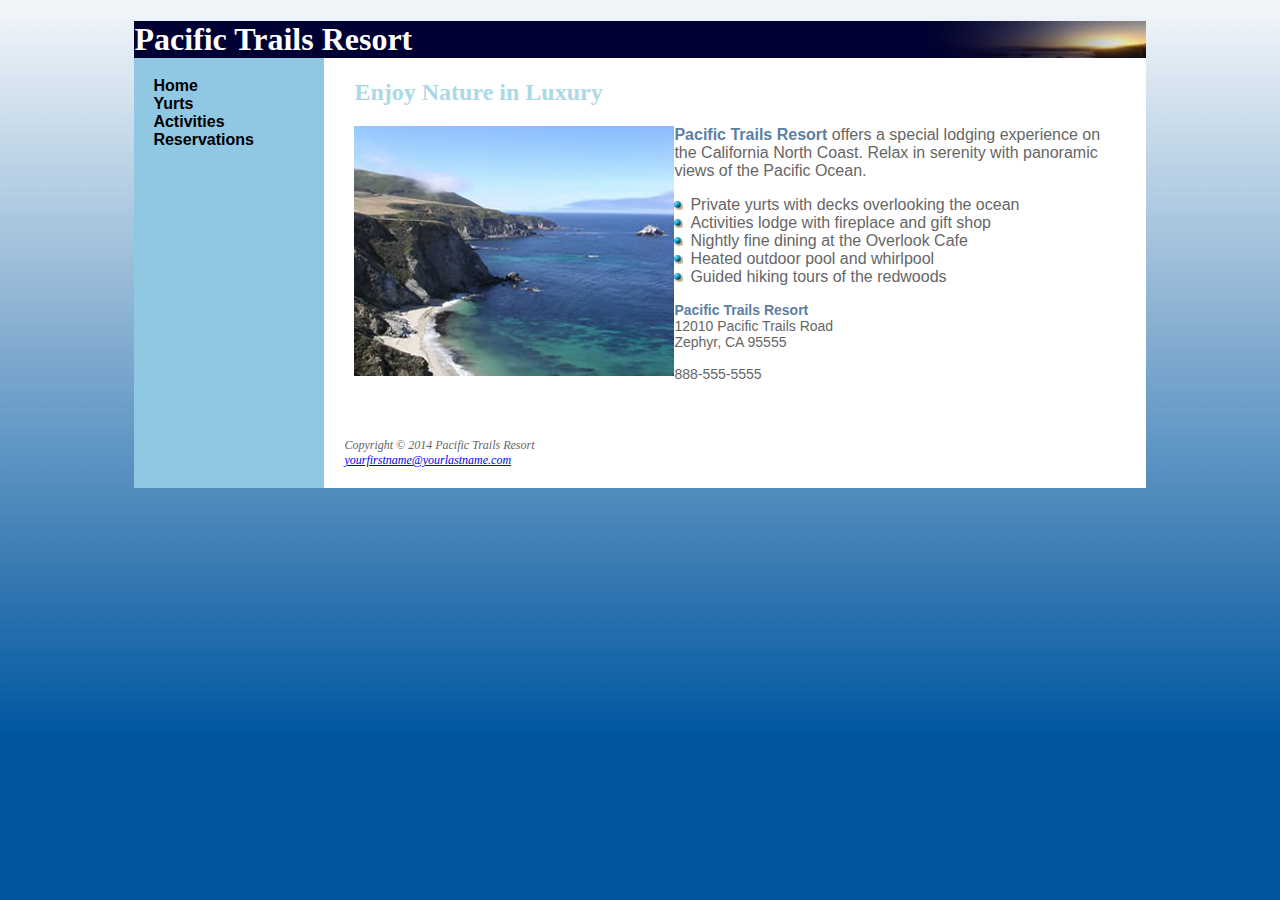
<file: index.html>
<!DOCTYPE html>
<html lang="en">
<head>
    <title>Pacific Trails Resort</title>
    <meta charset="utf-8">
    <link href="pacific.css" rel="stylesheet">
    <meta name="viewport" content="width=device-width, initial-scale=1.0">
    <!--[if lt IE 9]>
   <script src="http://html5shim.googlecode.com/svn/trunk/html5.js"> </script>   <![endif]-->
</head>
<body>
    <div id="wrapper">
        <header>
            <h1>Pacific Trails Resort</h1>
        </header>
        <nav>
            <ul>
                <li><a href="index.html">Home</a>
                </li>
                <li><a href="yurts.html">Yurts</a>
                </li>
                <li><a href="activities.html">Activities</a>
                </li>
                <li><a href="reservations.html">Reservations</a>
            </ul>
        </nav>
        <div id="content">
            <h2>Enjoy Nature in Luxury</h2>
            <img src="coast.jpg" alt="Pacific Coast">
            <p><span class="resort">Pacific Trails Resort</span> offers a special lodging experience on the California North Coast. Relax in serenity with panoramic views of the Pacific Ocean.</p>
            <ul>
                <li>Private yurts with decks overlooking the ocean</li>
                <li>Activities lodge with fireplace and gift shop</li>
                <li>Nightly fine dining at the Overlook Cafe</li>
                <li>Heated outdoor pool and whirlpool</li>
                <li>Guided hiking tours of the redwoods</li>
            </ul>
            <div id="contact">
                <span class="resort">Pacific Trails Resort</span>
                <br> 12010 Pacific Trails Road
                <br> Zephyr, CA 95555
                <br>
                <br> 888-555-5555
                <br>
                <br>
            </div>
        </div>
        <footer>
            Copyright &copy; 2014 Pacific Trails Resort
            <br>
            <a href="mailto:yourfirstname@yourlastname.com">yourfirstname@yourlastname.com</a>
        </footer>
    </div>
</body>

</html>
</file>
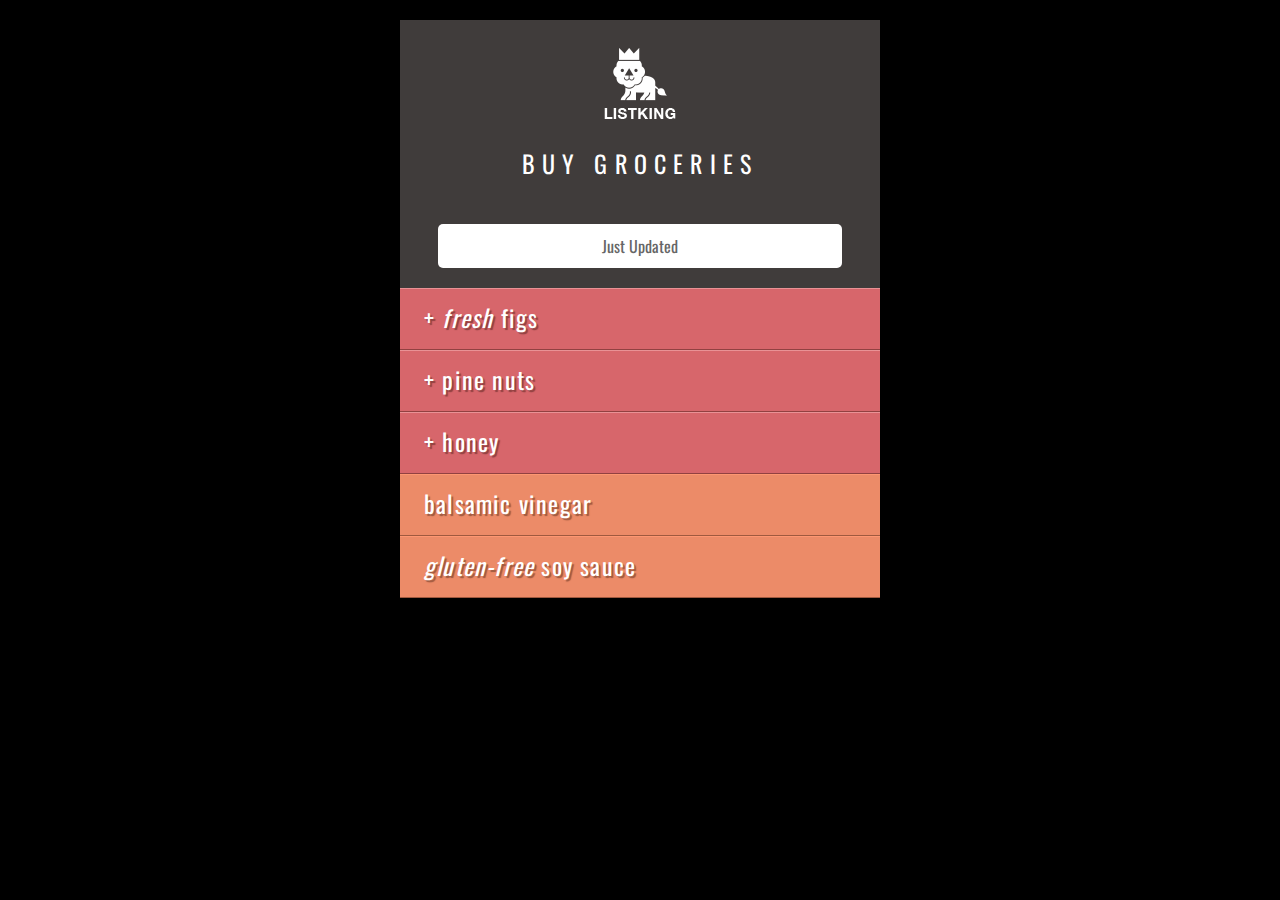
<file: adding-new-content.html>
<!DOCTYPE html>
<html>
  <head>
    <title>Adding New Content</title>
    <link rel="stylesheet" href="c07.css" />
  </head>
  <body>
    <div id="page">
      <h1 id="header">List</h1>
      <h2>Buy groceries</h2>
      <ul>
        <li id="one" class="hot"><em>fresh</em> figs</li>
        <li id="two" class="hot">pine nuts</li>
        <li id="three" class="hot">honey</li>
        <li id="four">balsamic vinegar</li>
      </ul>
    </div>
    <script src="https://ajax.googleapis.com/ajax/libs/jquery/3.1.1/jquery.min.js"></script>
    <script src="adding-new-content.js"></script>
  </body>
</html>
</file>
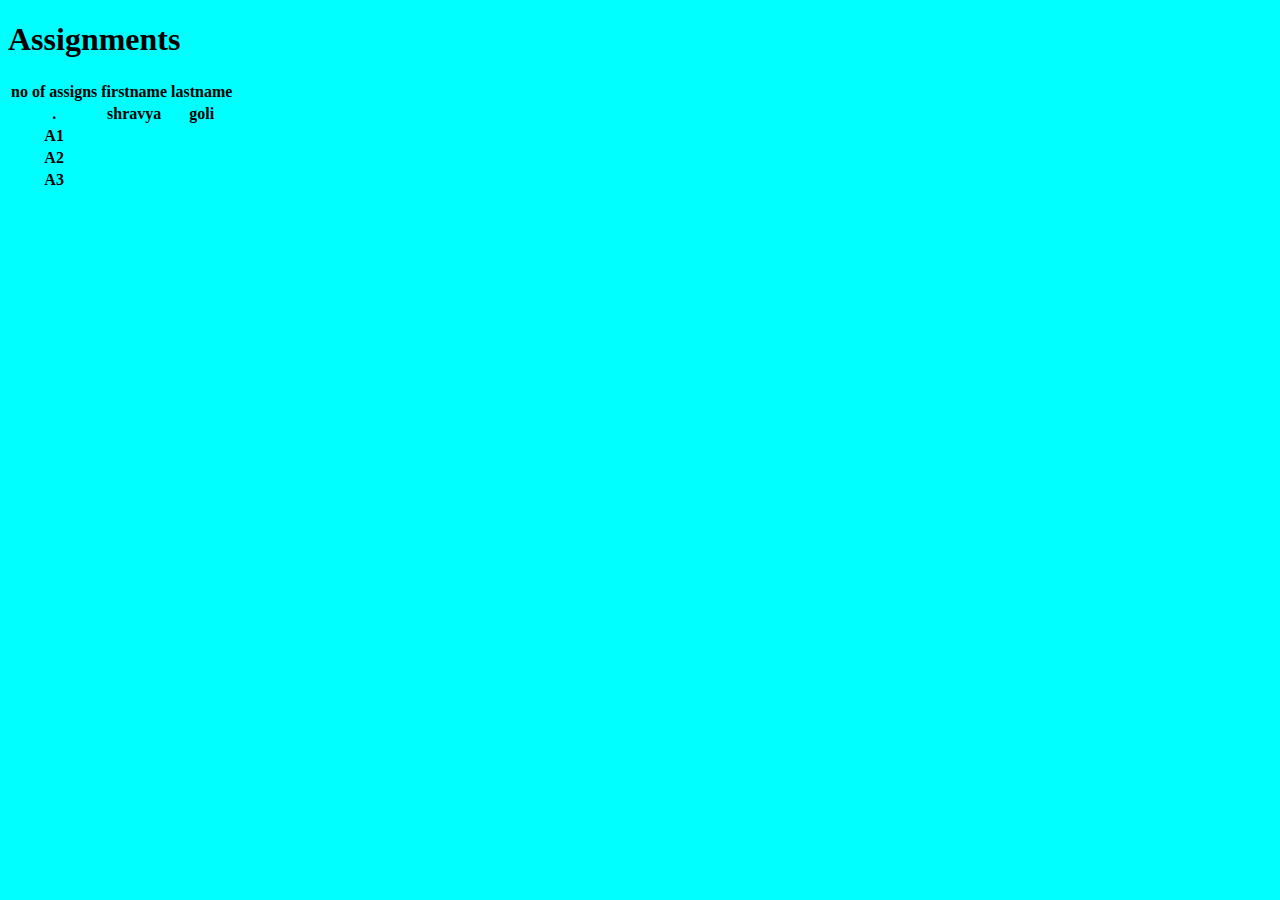
<file: assign.html>
<!Doctype html>
<html>
<head>
<title>Myself</title>
</head>
<body style="background-color:Aqua;">
<h1>Assignments</h1>
<table><!-- table tag is used to create table in webpage-->
<tr><!-- table row tag used to create row for the table-->
<th> no of assigns</th><!--this tag is table head which is used to define head on the row--> 
<th>firstname</th>
<th>lastname</th>
</tr>
<tr>
<th>.</th>
<th>shravya</th>
<th>goli</th>
</tr>
<tr>
<th>A1</th>
</tr>
<tr>
<th>A2</th>
</tr>
<tr>
<th>A3</th>
</tr>
</table>
</body>
</html>
</file>
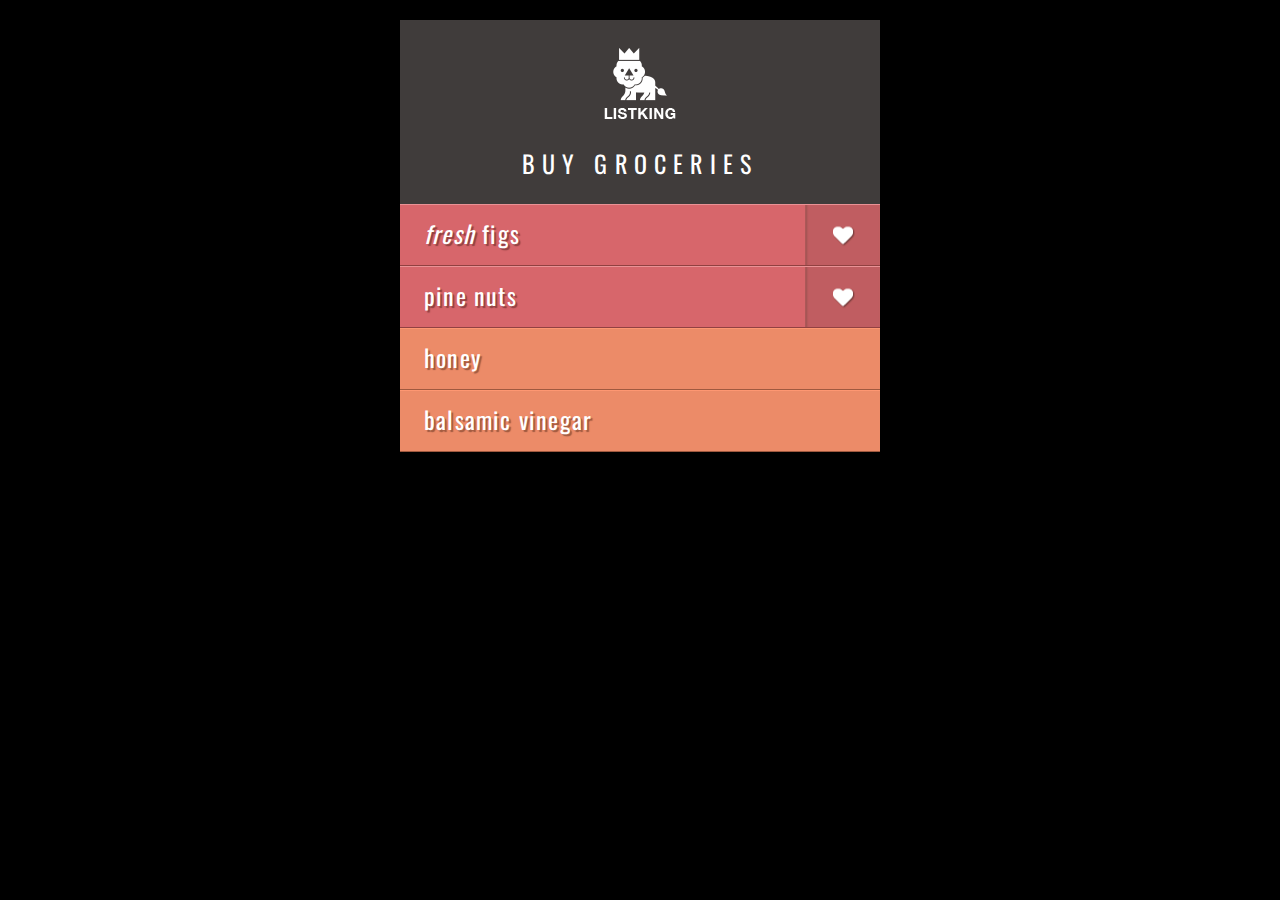
<file: attributes.html>
<!DOCTYPE html>
<html>
  <head>
    <title>Attributes</title>
    <link rel="stylesheet" href="c07.css" />
  </head>
  <body>
    <div id="page">
      <h1 id="header">List</h1>
      <h2>Buy groceries</h2>
      <ul>
        <li id="one" class="hot"><em>fresh</em> figs</li>
        <li id="two" class="hot">pine nuts</li>
        <li id="three" class="hot">honey</li>
        <li id="four">balsamic vinegar</li>
      </ul>
    </div>
    <script src="https://ajax.googleapis.com/ajax/libs/jquery/3.1.1/jquery.min.js"></script>
    <script src="attributes.js"></script>
  </body>
</html>
</file>
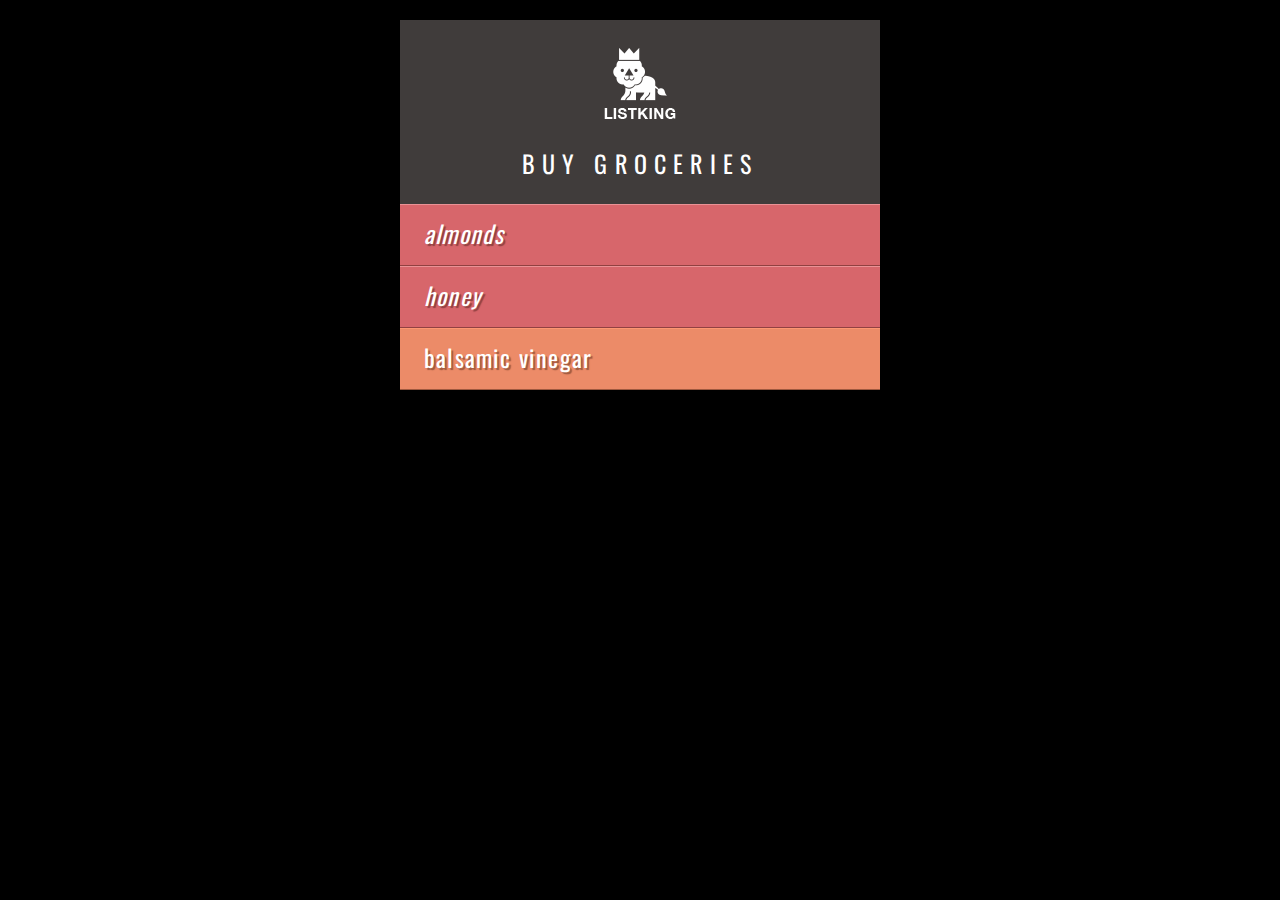
<file: changing-content.html>
<!DOCTYPE html>
<html>
  <head>
    <title> Changing Contents</title>
    <link rel="stylesheet" href="c07.css" />
  </head>
  <body>
    <div id="page">
      <h1 id="header">List</h1>
      <h2>Buy groceries</h2>
      <ul>
        <li id="one" class="hot"><em>fresh</em> figs</li>
        <li id="two" class="hot">pine nuts</li>
        <li id="three" class="hot">honey</li>
        <li id="four">balsamic vinegar</li>
      </ul>
    </div>
<!--    <script src="js/jquery-1.11.0.js"></script>-->
      <script src="https://ajax.googleapis.com/ajax/libs/jquery/3.1.1/jquery.min.js"></script>
    <script src="changing-content.js"></script>
  </body>
</html>
</file>
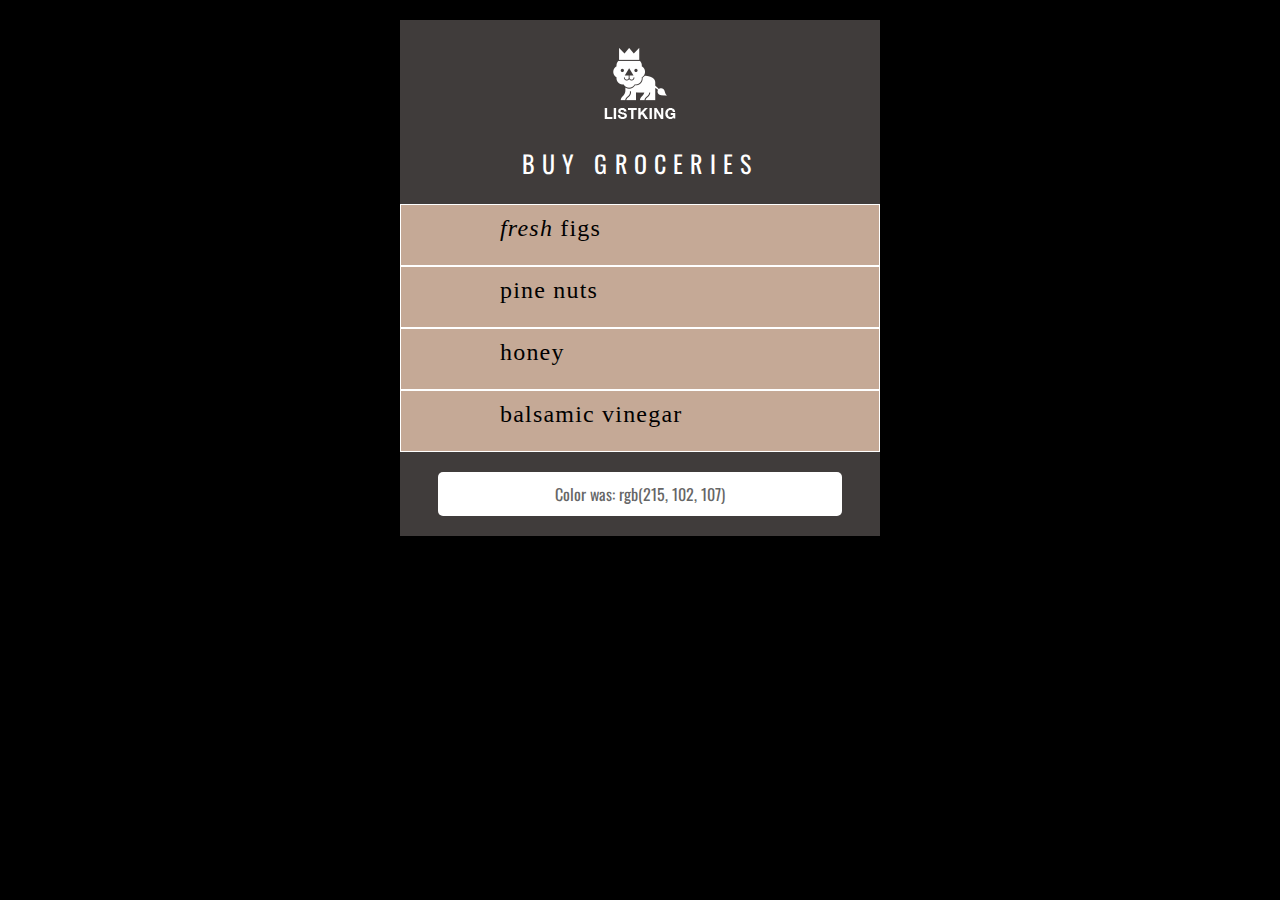
<file: css.html>
<!DOCTYPE html>
<html>
  <head>
    <title>CSS</title>
    <link rel="stylesheet" href="c07.css" />
  </head>
  <body>
    <div id="page">
      <h1 id="header">List</h1>
      <h2>Buy groceries</h2>
      <ul>
        <li id="one" class="hot"><em>fresh</em> figs</li>
        <li id="two" class="hot">pine nuts</li>
        <li id="three" class="hot">honey</li>
        <li id="four">balsamic vinegar</li>
      </ul>
    </div>
    <script src="https://ajax.googleapis.com/ajax/libs/jquery/3.1.1/jquery.min.js"></script>
    <script src="css.js"></script>
  </body>
</html>
</file>
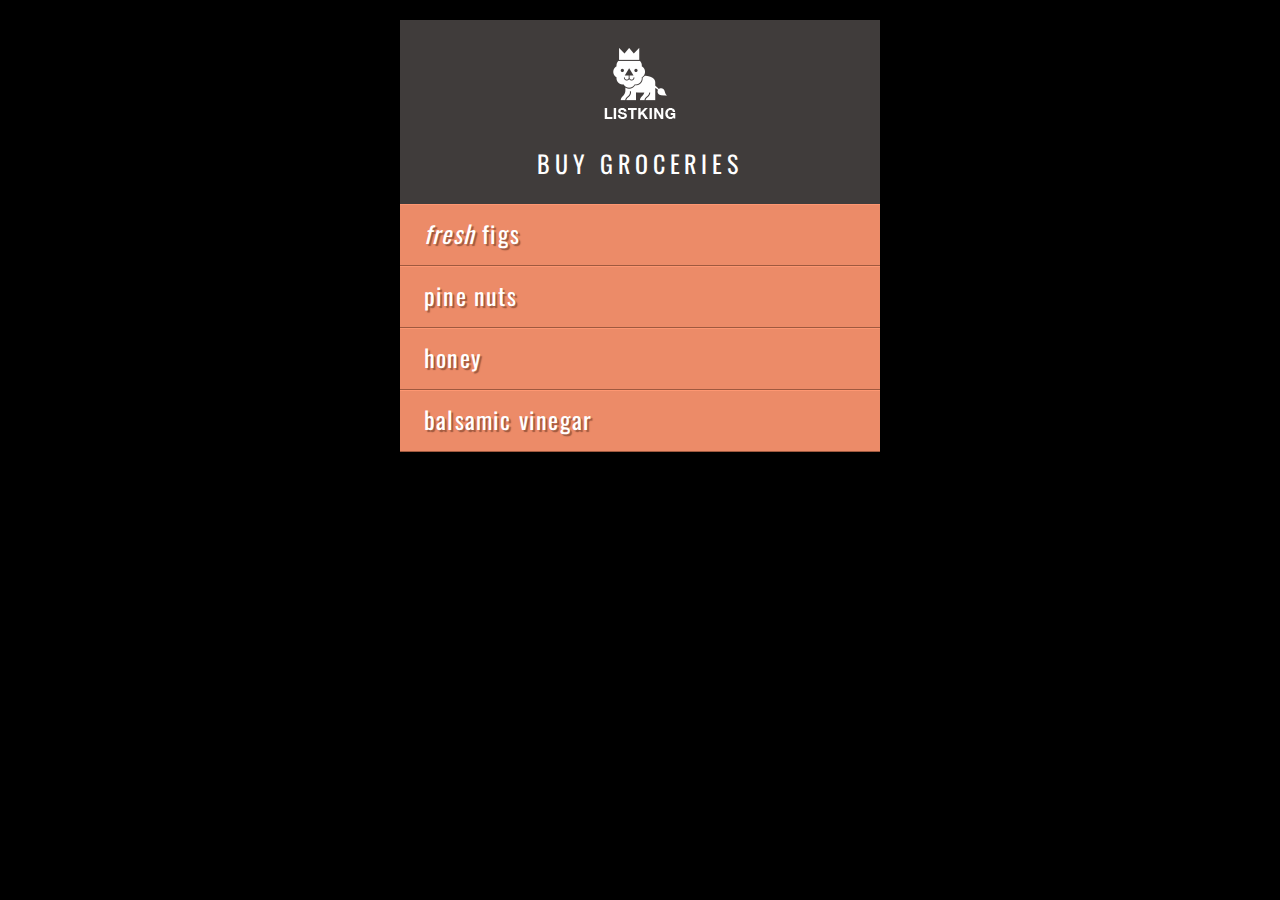
<file: example.html>
<!DOCTYPE html>
<html>
  <head>
    <title>Document Object Model - Example</title>
    <meta name="viewport" content="width=device-width, initial-scale=1.0">
    <link rel="stylesheet" href="c05.css">
  </head>
  <body>
    <div id="page">
      <h1 id="header">List</h1>
      <h2>Buy groceries</h2>
      <ul>
        <li id="one"><em>fresh</em> figs</li>
        <li id="two">pine nuts</li>
        <li id="three">honey</li>
        <li id="four">balsamic vinegar</li></ul>
    </div>
  <script src="example.js"></script>
  </body>
</html>
</file>
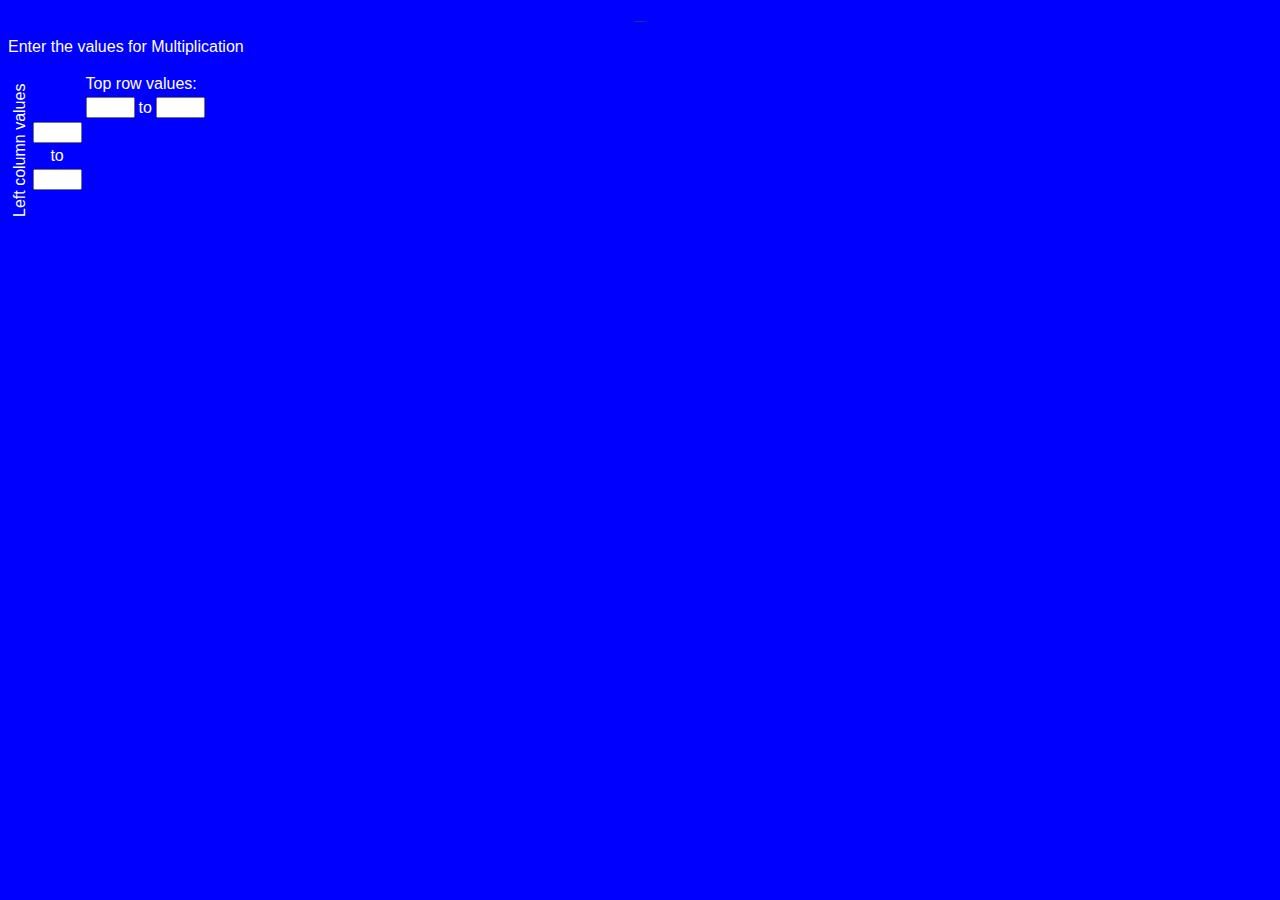
<file: h6.html>
<!DOCTYPE html>
	<html>
	<head>
	<meta charset="utf-8">
	<meta name="viewport" content="width=device-width">
	<title>homework6</title>
    <link  rel="stylesheet" href="cs06.css">
	</head>
	<body>
	<h1>Assignment 6</h1>
	<div class="ContentBox">
	<p>
	Enter the values for Multiplication
	</p>
	
	<p>
	<form>
	
	<!-- table  starts-->
	<table>
	<tr>
	<td></td>
	<td></td>
	<td colspan="3">Top row values:<br></td>
	</tr>
	<tr>
	<td></td>
	<td></td>
	<td><input type="text" id="HorizonalStartTextBox" name="HorizonalStartTextBox" class="LimitsTextBox" size="3"></td>
	<td>to</td>
	<td><input type="text" id="HorizonalEndTextBox" name="HorizonalEndTextBox" class="LimitsTextBox" size="3"><br></td>
	</tr>
	<tr>
	<!-- The CSS for the vertical text is implemented here instead of
	in a CSS file because the top property's value depends on the text
	used, thus it is content-related (until writing-mode is supported). -->
	<td rowspan="3" style="min-width: 1.1em; position: relative"><div style="transform: rotate(-90deg); transform-origin: 0% 0%; position: absolute; top: 6em;">Left&nbsp;column&nbsp;values</div></td>
	<td><input type="text" id="VerticalStartTextBox" name="VerticalStartTextBox" class="LimitsTextBox" size="3"></td>
	<td></td>
	<td></td>
	<td></td>
	
	</tr>
	<tr>
	<td style="text-align: center;">to</td>
	<td></td>
	<td></td>
	<td></td>
	</tr>
	<tr>
	<td><input type="text" id="VerticalEndTextBox" name="VerticalEndTextBox" class="LimitsTextBox" size="3"></td>
	<td></td>
	<td></td>
	<td></td>
	</tr>
	</table>
	<br>
	</form>
	
	
	</div>
	
	<!-- The generated table is inserted here -->
	<div id ="content" class="ContentBox" style="display:none">
	</div>
        <script src="http://ajax.googleapis.com/ajax/libs/jquery/2.1.1/jquery.min.js"></script>
	
        <script src="example.js"></script>

	</body>
	</html>
</file>
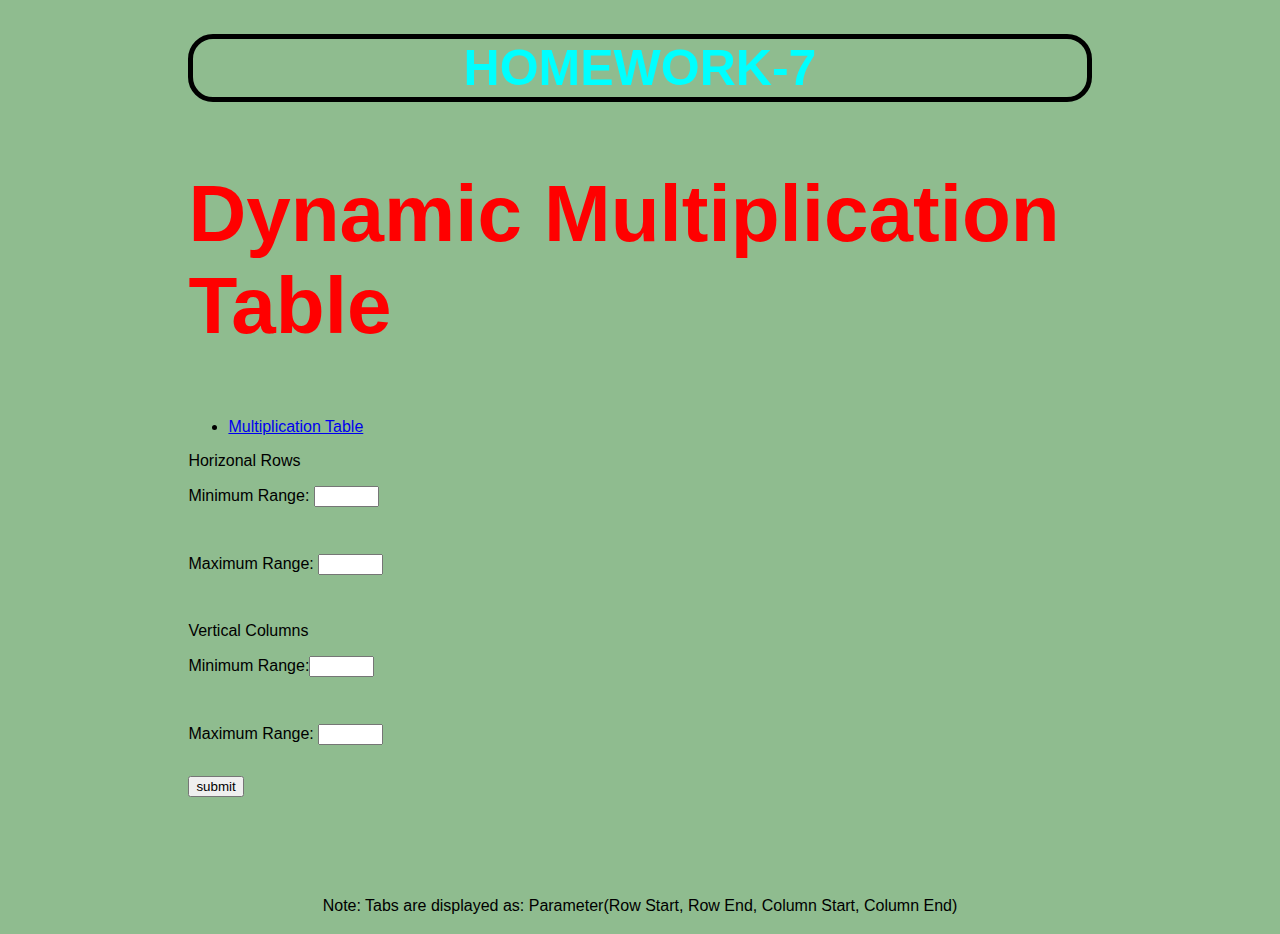
<file: hw7.html>
<!DOCTYPE html>
<html lang="en">
    <head>
        <meta charset="UTF-8">
        <!-- My CSS -->
        <link type="text/css" rel="stylesheet" href="hw7.css">
        <!-- Required CSS -->
        
        <!--                                                                                                                                                           
            Name: Shravya goli                                                                                                                              
            Contact:shravya_goli@student.uml.edu                                                                                                                     
            Major: Computer Science   
            
             GUI programming 1 assignment-7                                                                  
            School: University of Massachusetts Lowell                                               

             Date Created: November 15th 2016
                           
        -->
         <title>Homework7</title>
</head>
<!-- body starts here-->

<body class="main">
        <h1 class="center">HOMEWORK-7</h1>

        <h2>Dynamic Multiplication Table</h2>

        <div id="tabs">
            <!-- unordered lists-->
            <ul>
                <li><a href="#tabs-1">Multiplication Table</a> </li>
            </ul>
            <div id="tabs-1">
               <!-- creating form to give four input values to form multiplication table-->
                <form id="mulTab" > 
                    <p>Horizonal Rows</p>
                    <p>Minimum Range: <input type="text" size="5" value="" id="rowSt" name="rowSt"/></p>
                    <div id="input1"></div>
                    
                    <p>Maximum Range: <input type="text" size="5" value="" id="rowEn" name="rowEn"/></p>
                    <div id="input2"></div>
                    
                    <p>Vertical Columns</p>
                    <p>Minimum Range:<input type="text" size="5" value="" id="colSt" name="colSt"/></p>
                    <div id="input3"></div>

                    <p>Maximum Range: <input type="text" size="5" value="" id="colEn" name="colEn"/></p>
                    <div id="input4"></div>
                    
                    <input type="submit" id="submit" value="submit" />
                    
                </form>
                
                
                

            </div>
        </div>
        <!--  Footer -->
        <div class="clearfooter"></div>
        <div id="footer"> Note: Tabs are displayed as: Parameter(Row Start, Row End, Column Start, Column End)</div>
    <!--jquery java script -->
        <script src="http://ajax.googleapis.com/ajax/libs/jquery/2.1.1/jquery.min.js"></script>
        <script src="jquery.validate.js"></script>
        <script src="jquery-ui.js"></script>
        <script src='hw7.js'></script>

         </body>
</html>
</file>
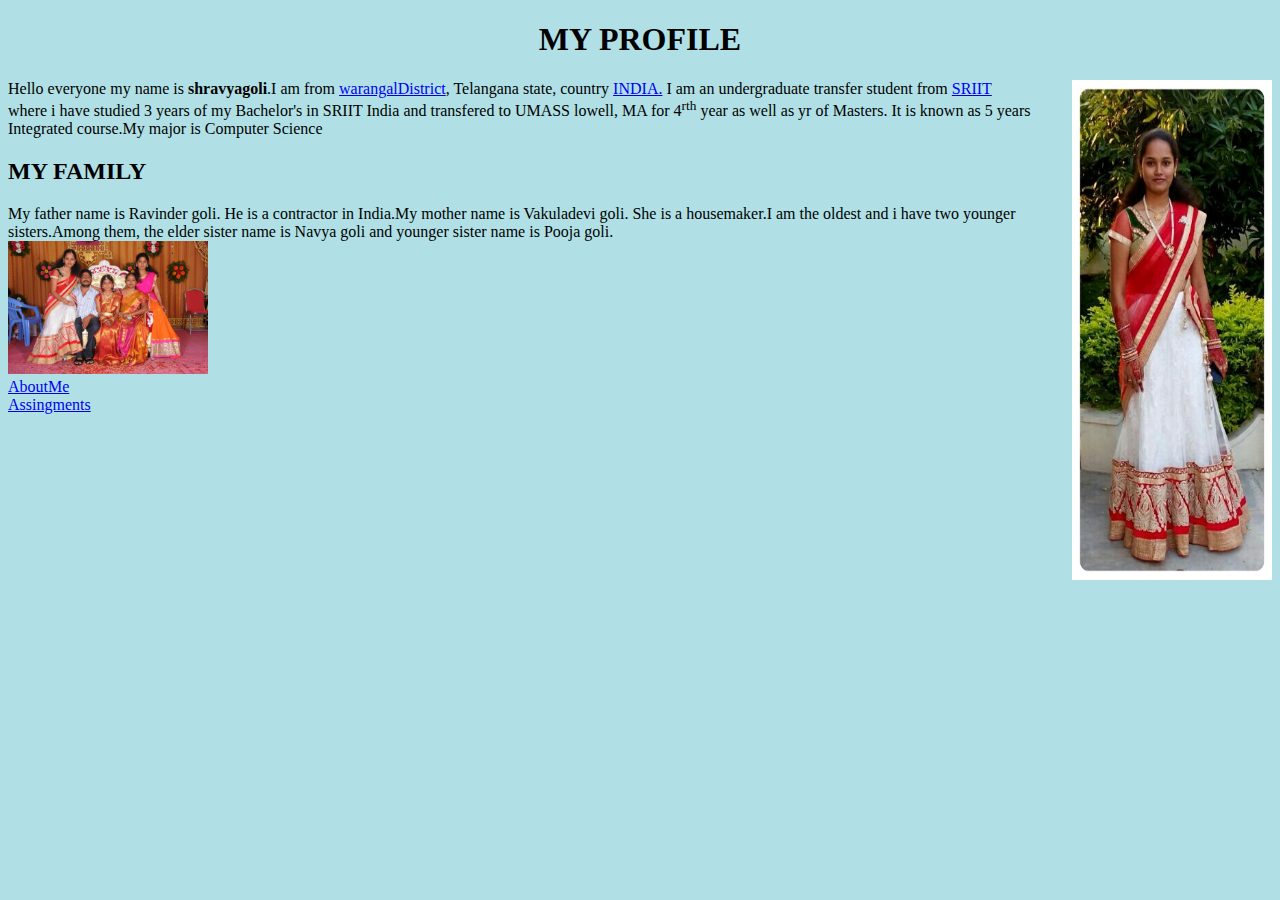
<file: shravya.html>
<!--
my name is shravyagoli
email address is shravyagoli2611@gmail.com
student at UMASS lowell , undergraduate student in course 91.61 GUI Programming 
i created this page on september 10 2016
my web page shows my profile and consists data about me and used for my future assignment
-->
<!Doctype html>
<html>
<head>

<title>profile</title> <!--used for the title of the page,it dispalys on the tab bar-->
</head>
<body style="background-color:powderblue;"> <!--used to set the background colour of the webpage-->
<h1>
<center>MY PROFILE</center> <!--used to set the name in the middle of the page-->
</h1>
<p>
<img src="shr.jpg" alt="" style="float:right;width:200px;height:500px;"> <!-- this tag is used to add image and set its size and width , height-->
Hello everyone my name is <b>shravyagoli</b>.I am from <a href="https://en.wikipedia.org/wiki/Warangal"><!--this tag is used as link between two pages, it acts as connection between two webpages--> warangalDistrict</a>, Telangana state, country <a href="https://en.wikipedia.org/wiki/India">INDIA.</a> I am an undergraduate transfer student from <a href="http://www.sriit.ac.in/">SRIIT</a><br><!--used to end the sentence and starts new sentence in next line--> where i have studied 3 years of my Bachelor's in SRIIT India and transfered to UMASS lowell, MA for 4<sup>rth</sup> year as well as yr of Masters. It is known as 5 years Integrated course.My major is Computer Science<br>

<h2>
MY FAMILY
</h2>
My father name is Ravinder goli. He is a contractor in India.My mother name is Vakuladevi goli. She is a housemaker.I am the oldest and i have two younger sisters.Among them, the elder sister name is Navya goli and younger sister name is Pooja goli.<br>
<img src="pooja.JPG" alt="" style="float:center;width:200px;height:300;">
<br>
<a href="AboutMe.html">AboutMe</a>
<br>
<a href="assign.html">Assingments</a>
</p>  
</body>
</html>
</file>
<file: pacific.css>
header, hgroup, nav, footer, figure, figcaption, aside, section, article {display:block}
body 
{ 
background-color: #FFFFFF;
      background-image: url(ptrbackground.jpg);
      color: #666666;
	  font-family: Arial, Helvetica, sans-serif;
}
#wrapper
 { 
margin-left: auto;
           margin-right: auto;
		   width: 80%;
		   min-width: 960px;
		
		   background-color: #90C7E3;

		 
}
header { background-color: #000033;
 background-image: url(sunset.jpg);
 background-position: right;
background-repeat: no-repeat;
color: #FFFFFF;
}
nav 
{ 
padding: 19px 19px 5px 19px;
font-weight: bold;
float: left;
width: 160px;
}
nav ul { list-style-type: none;
       margin: 0;
	   padding-left: 0;
	   font-size: 16px;
	
}
nav a 
{ 
text-decoration: none; 
}
nav a:link { color: black; }	
nav a:hover { color: #FFFFFF; }   
#content { 
background-color: #FFFFFF;
           margin-left: 190px;
	    padding: 1px 20px 20px 30px; 
                
}
h1 { margin-bottom: 0;
    
font-family: Georgia, "Times New Roman", serif;
}
h2 { color: lightblue;
font-family: Georgia, "Times New Roman", serif;
}

h3 
{ 
color: #000033;
font-family: Georgia, "Times New Roman", serif;
}

#content ul 
{ 
list-style-image: url(marker.gif); 
list-style-position: inside;
}
#content img { float: left;
           }
#contact 
{ font-size: 14px; 
}


.resort 
{
 color: #5C7FA3; 
         font-weight: bold;
}	   
footer 
{
 background-color: #FFFFFF;
       padding: 20px;
       font-size: 75%;
	   font-style: italic;
	   font-family: Georgia, "Times New Roman", serif; 
	   margin-left: 190px;
}
</file>
<file: c07.css>
@import url(http://fonts.googleapis.com/css?family=Oswald);

body {
  background-color: #000;
  font-family: 'Oswald', 'Futura', sans-serif;
  margin: 0; 
  padding: 0;}

#page {
  background-color: #403c3b;
  margin: 0 auto 0 auto;
  position: relative;
  text-align: center;}
  /* Responsive page rules at bottom of style sheet */

h1 {
  background-image: url(kinglogo.png);
  background-repeat: no-repeat;
  background-position: center center;
  text-align: center;
  text-indent: -1000%;
  height: 75px;
  line-height: 75px;
  width: 117px;
  margin: 0 auto 0 auto;
  padding: 30px 10px 20px 10px;}

h2 {
  color: #fff;
  font-size: 24px;
  font-weight: normal;
  text-align: center;
  text-transform: uppercase;
  letter-spacing: .3em;
  display: inline-block;
  margin: 0 0 23px 0;}

h2 span {
  background-color: #fff;
  color: #000;
  font-size: 12px;
  text-align: center;
  letter-spacing: 0;
  display: inline-block;
  position: relative;
  border-radius: 50%;
  top: -5px;
  height: 22px;
  width: 26px;
  padding: 4px 0 0 0;}

ul {
  border:none;
  padding: 0;
  margin: 0;}

li {
  background-color: #ec8b68;
  color: #fff;
  border-top: 1px solid #fe9772;
  border-bottom: 1px solid #9f593f;
  font-size: 24px;
  letter-spacing: .05em;
  list-style-type: none;
  text-shadow: 2px 2px 1px #9f593f;
  text-align: left;
  height: 50px;
  padding-left: 1em;
  padding-top: 10px;}

li a {
  color: #fff;
  background-image: url('icon-link.png');
  background-position: right, center;
  background-repeat: no-repeat;
  text-decoration: none;
  padding-right: 36px;}

li.complete a {
  background-image: none;}

p {
  background-color: #fff;
  color: #666; 
  padding: 10px;
  display: inline-block;
  margin: 20px auto 20px auto;
  width: 80%;
  border-radius: 5px;
  text-align: center;}

.hot {
  background-color: #d7666b;
  color: #fff;
  text-shadow: 2px 2px 1px #914141;
  border-top: 1px solid #e99295;
  border-bottom: 1px solid #914141;}

.cool {
  background-color: #6cc0ac;
  color: #fff;
  text-shadow: 2px 2px 1px #3b6a5e;
  border-top: 1px solid #7ee0c9;
  border-bottom: 1px solid #3b6a5e;}

.complete {
  background-color: #999;
  color: #fff;
  background-image: url("icon-trash.png");
  background-position: right, center;
  background-repeat: no-repeat;
  border-top: 1px solid #666;
  border-bottom: 1px solid #b0b0b0;
  text-shadow: 2px 2px 1px #333;}

.complete a {display:block;}

.favorite {
  background-image: url('icon-heart.png');
  background-position: right, center;
  background-repeat: no-repeat;}

em.seasonal
 {
  background-image: url('icon-calendar.png');
  background-position: left  center;
  background-repeat: no-repeat;
  padding-left: 30px;}


/* FORM STYLES */

form {
  padding: 0 20px 20px 20px;}

label {
  color: #fff;
  display: block;
  margin: 10px 0 10px 0;
  font-size: 24px;}

input[type='text'], input[type='password'], textarea {
  background-color: #999;
  color: #333;
  font-size: 24px;
  width: 96%;
  padding: 4px 6px;
  border: 1px solid #999;
  border-radius: 8px;}

input[type='submit'], a.add, button, a.show {
  background-color: #cb6868;
  color: #f3dad1;
  border-radius: 8px;
  border: none;
  padding: 8px 10px;
  margin-top: 10px;
  font-family: 'Oswald', 'Futura', sans-serif;
  font-size: 18px;
  text-decoration: none;
  text-transform: uppercase;}

input[type='submit'], a.add, button {
  float: right;} 

input[type='text']:focus, input[type='password']:focus, textarea:focus {
  border: 1px solid #fff;
  background-color: #fff;
  outline: none;}

input[type='submit']:hover, a.add:hover, a.show:hover {
  background-color: #000;
  color: #fff;
  cursor: pointer;}


::-webkit-input-placeholder {color: #403c3b; font-family: arial, sans-serif;}
:-moz-placeholder { /* Firefox 18- */ color: #403c3b; font-family: arial, sans-serif;}
::-moz-placeholder {  /* Firefox 19+ */ color: #403c3b; font-family: arial, sans-serif;}
:-ms-input-placeholder { color: #403c3b; font-family: arial, sans-serif;}


textarea {
  width: 96%;
  height: 5em;
  line-height: 1.4em;}

select, option {
  font-size: 16px;}

#feedback, #termsHint {
  color: #fff;
  background-image: url('warning.png');
  background-repeat: no-repeat;
  background-position: 2px 14px;
  padding: 10px 0 0 22px;}

#packageHint {
  color: #fff;
  background-image: url('hint.png');
  background-repeat: no-repeat;
  background-position: 2px 5px;
  padding-left: 22px;}

label.selectbox {
  display: inline;}

label.checkbox {
  display: inline;
  font-size: 16px;}

/* Link to show list */
h2 a {
  font-size: 12px; }

a.show{
  font-size: 12px; 
  padding: 5px; 
  letter-spacing: 0; 
  position: relative;
  top: -5px;
  left: 10px;}

/* form example */
#newItemButton {padding: 10px 20px 75px 20px; display: none;}
#newItemForm {padding-top: 20px;}
#itemDescription {width: 360px;}
#newItemForm input[type='submit'] {margin-top: 0; text-align: left;}

/* Attributes example */
#group {
  margin: 10px;
  border: 2px solid #fff;}

/* Events object */
.date, li i {
  font-size: 12px;
  padding-left: 8px;}


/* Additional styles for position example */
#slideAd {
  width: 130px;
  height: 60px;
  background-color: #403c3b;
  background-image: url('adverlion.png');
  background-repeat: no-repeat;
  background-position: 10px center;
  color: #fff;
  border-top: 1px solid #fff;
  border-left: 1px solid #fff;
  border-bottom: 1px solid #fff;
  padding: 25px 20px 10px 85px;
  position: fixed;
  bottom: 20px;
  right: -235px;
  text-transform: uppercase;}

#footer {
  background:none;
  color: #fff;}

/* Small screen:mobile */
@media only screen and (max-width: 500px) {
  body {
      background-color: #403c3b;
  }
  #page {
    max-width: 480px;
  }
}
@media only screen and (min-width: 501px) and (max-width: 767px) {
  #page {
    max-width: 480px;
    margin: 20px auto 20px auto;
  }
}
@media only screen and (min-width: 768px) and (max-width: 959px) {
  #page {
    max-width: 480px;
    margin: 20px auto 20px auto;
  }
}
/* Larger screens act like a demo for the app */
@media only screen and (min-width: 960px) {
  #page {
    max-width: 480px;
    margin: 20px auto 20px auto;
  }
}
@media (-webkit-min-device-pixel-ratio: 2), (min-resolution: 192dpi) { 
  h1{
    background-image: url(2xkinglogo.png);
    background-size: 72px 72px;
  }
}
</file>
<file: c05.css>
@import url(http://fonts.googleapis.com/css?family=Oswald);

body {
	background-color: #000;
	font-family: 'Oswald', 'Futura', sans-serif;
	margin: 0; 
	padding: 0;}

#page {
	background-color: #403c3b;
	margin: 0 auto 0 auto;}
	/* Responsive page rules at bottom of style sheet */

h1 {
	background-image: url(kinglogo.png);
	background-repeat: no-repeat;
	background-position: center center;
	text-align: center;
	text-indent: -1000%;
	height: 75px;
	line-height: 75px;
	width: 117px;
	margin: 0 auto 0 auto;
	padding: 30px 10px 20px 10px;}

h2 {
	color: #fff;
	font-size: 24px;
	font-weight: normal;
	text-align: center;
	text-transform: uppercase;
	letter-spacing: .2em;
	margin: 0 0 23px 0;}

h2 span {
	border-radius: 50%;
	background-color: #000;
	font-size: 10px;
  text-align: center;
  display: inline-block;
  position: relative;
  top: -5px;
  height: 18px;
  width: 20px;
  margin-left: 5px;
  padding: 4px 0 0 4px;}

ul {
	background-color: #584f4d;
	border:none;
	padding: 0;
	margin: 0;}

li {
	background-color: #ec8b68;
	color: #fff;
	border-top: 1px solid #fe9772;
	border-bottom: 1px solid #9f593f;
	font-size: 24px;
	letter-spacing: .05em;
	list-style-type: none;
	text-shadow: 2px 2px 1px #9f593f;
	height: 50px;
	padding-left: 1em;
	padding-top: 10px;}

.hot {
	background-color: #d7666b;
	color: #fff;
	text-shadow: 2px 2px 1px #914141;
	border-top: 1px solid #e99295;
	border-bottom: 1px solid #914141;}

.cool {
	background-color: #6cc0ac;
	color: #fff;
	text-shadow: 2px 2px 1px #3b6a5e;
	border-top: 1px solid #7ee0c9;
	border-bottom: 1px solid #3b6a5e;}

.complete {
  background-color: #999;
	color: #fff;
	background-image: url("icon-trash.png");
	background-position: center, right;
	background-repeat: no-repeat;
	border-top: 1px solid #666;
	text-shadow: 2px 2px 1px #333;}

li a {
	color: #fff;
	text-decoration: none;
	background-image: url("icon-link.png");
	background-position: center, right;
	background-repeat: no-repeat;
    padding-right: 36px;}

p {
	color: #403c3b; 
	background-color: #fff;
	border-radius: 5px;
	text-align: center;
	padding: 10px;
	margin: 20px auto 20px auto;
	min-width: 20%; 
	max-width: 80%; }

#scriptResults {
	padding-bottom: 10px;}

/* Small screen - acts like the app would */
@media only screen and (max-width: 500px) {
    body {
        background-color: #584f4d;
    }
    #page {
        max-width: 480px;
    }
}
@media only screen and (min-width: 501px) and (max-width: 767px) {
    #page {
        max-width: 480px;
        margin: 20px auto 20px auto;
    }
}
@media only screen and (min-width: 768px) and (max-width: 959px) {
    #page {
        max-width: 480px;
        margin: 20px auto 20px auto;
    }
}
/* Larger screens act like a demo for the app */
@media only screen and (min-width: 960px) {
    #page {
        max-width: 480px;
        margin: 20px auto 20px auto;
   	}
}
@media (-webkit-min-device-pixel-ratio: 2), (min-resolution: 192dpi) { 
    h1{
        background-image: url(2xkinglogo.png);
        background-size: 72px 72px;
    }
}
</file>
<file: cs06.css>
body 
{
  background-color:blue;
  font-family: 'Cabin', sans-serif;
  margin-top: 20px;
  color: white;
}

h1
{
  color:green;
  text-align:center;
  font-weight: bold;
  margin: .67em 0;
  font-size: 2px;
}

h2
{
  text-align:center;
  font-weight: bold;
  margin: .67em 0;
  font-size: 2px;
}
.darkShadedTable
{
  border-collapse: collapse;
}

.darkShadedTable th
{
 min-width: 2em;
 height: 2em;    /* CSS doesn't like min-height in tables */
}
.darkShadedTable th, .darkShadedTable td
{
  text-align: center;
  border: 1px solid #888;
  border-top: 1px solid black;
  border-left: 1px solid black;
}
</file>
<file: hw7.css>
/*                                                                                                                                                     
        Name: shravya goli                                                                                                                                      
        Contact: shravya_goli@student.uml.edu                                                                                                                    
        Major: Computer Science   
        GUI programming 1, assignment-7
        School: University of Massachusetts Lowell  
         Date Created: November 15th 2016
*/

body.main {
    min-height: 100%;
    margin-bottom: 2em;
    position: relative;
    
}

h1 {
    color:aqua;
    font-size: 50px;
    font-family: sans-serif;
    border: 5px solid black;
    border-radius: 25px;
}
h2 {
    color: red;
    font-size: 80px;
    font-family: sans-serif;
 
}
html, body {
    background-color:darkseagreen;
    font-family: 'Josefins Sans', sans-serif;
    height: 100%;
    padding: 0;
    border: 0;
    margin: 0;
    padding-left: 8%;
    padding-right: 8%;
}
.center {
    text-align: center;
}

 /*CSS code I created to keep the text at the bottom of the page.*/ 
#footer {
    clear: both;
    position: relative;
    text-align: center;
    z-index: 10;
    height: 2em;
    margin-top: 0em;
}

.clearfooter {
    height: 100px;
    clear: both;
}

img.move-top {
    float: right;
    margin-right: 100px;
}

div.move-right {
    position: relative;
    float: right;
    font-size: 12px;
    margin-right: 50px;
}

span.bold-this {
    font-weight: bolder;
}

#slider {
    margin: 10px;
}
.ui-slider-horizontal{ 
    height: 15px;
    width: 200px;
}

.ui-slider .ui-slider-handle {
    height: 5px;
    width: 10px;
    padding-left: 5px;
}

.ital {
    font-style: bold;
}

td {
  background: blue;
  border: 1px solid black;
  height: 50px;
  width: 50px;
  z-index: 3;
  
}
</file>
